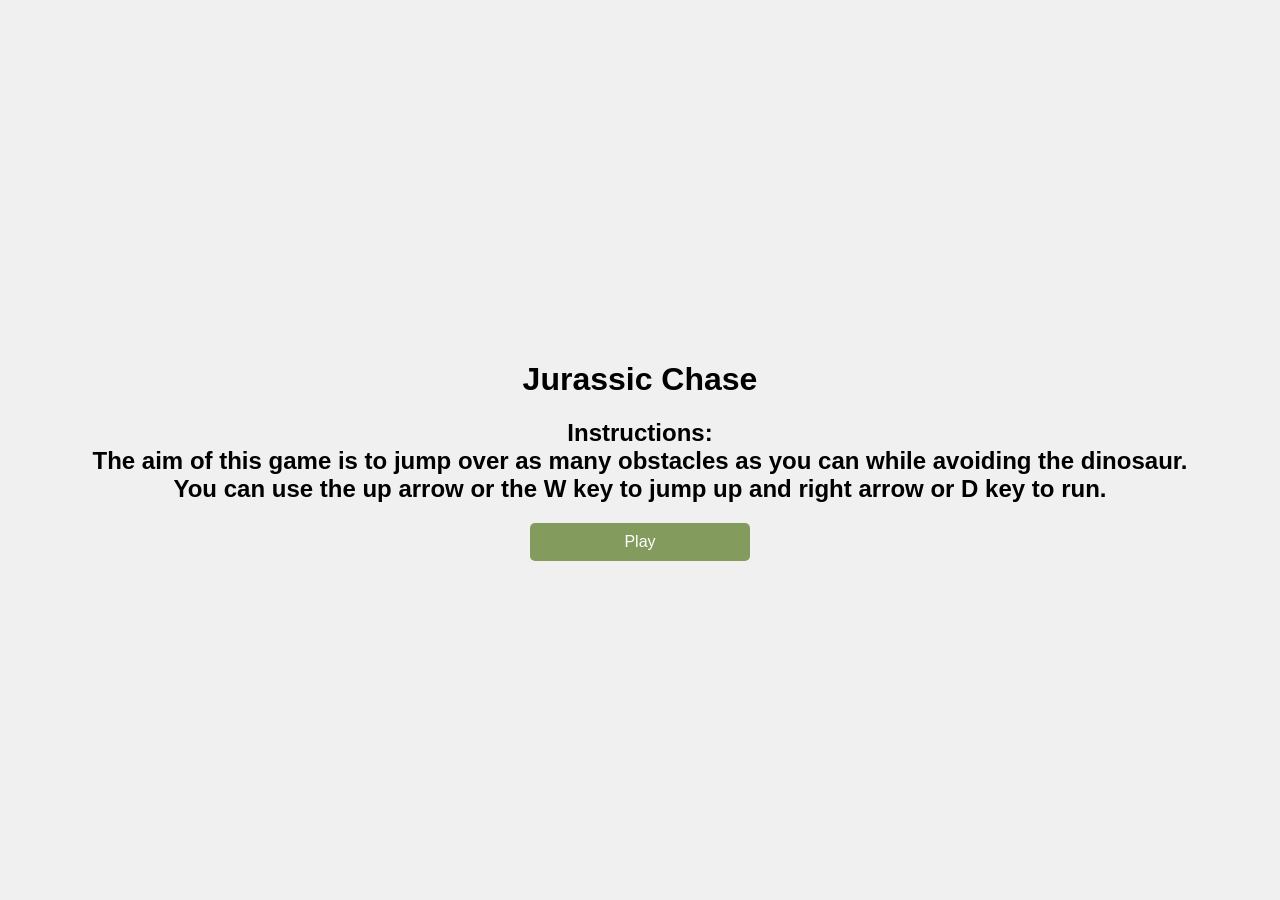
<file: jurassic-chase/index.html>
<!DOCTYPE html>
<html lang="en">
<head>
  <title>index.html</title>
  <meta charset="UTF-8">
  <meta name="viewport" content="width=device-width, initial-scale=1.0">
  
  <!-- stylesheets *******************************************-->
<link rel="stylesheet" href="style.css">  

<!-- intro page ***************************************-->


</head>
<body>
<header>
    <h1 style="color:rgb(0, 0, 0);">
        Jurassic Chase 
    </h1>

    <h2 style="color:rgb(0, 0, 0);">
        Instructions: <br> 
        The aim of this game is to jump over as many obstacles as you can while avoiding the dinosaur. <br> You can use the up arrow or the W key to jump up and right arrow or D key to run.
    </h2>
     <button onclick="location.href='game.html'">Play</button>
</header>

<!--<body style="background-image: url('assets/images/Jurassic Chase start.png');
    background-size:cover;
    background-repeat: no-repeat;
    background-position: center;">-->

  <!--js page *******************************************-->
   <!--<script src="index.js"></script>-->
  
</body>
</html>
</file>
<file: jurassic-chase/style.css>
body {
  font-family: Arial, sans-serif;
  display: flex;
  justify-content: center;
  align-items: center;
  height: 100vh;
  margin: 0;
  background-color: #f0f0f0;
}

header {
  text-align: center;
}

.container {
  display: flex;
  gap: 20px;
}

.column {
  display: flex;
  flex-direction: column;
  gap: 10px;
}

button {
  
  padding: 10px 20px;
  font-size: 16px;
  cursor: pointer;
  border: none;
  border-radius: 5px;
  background-color:#839b5d;
  color: #fff;
  transition: background-color 0.3s;
  width: 220px; /* Set a fixed width */
  text-align: center;
}

button:hover {
  background-color: #505c3e;
}
</file>
